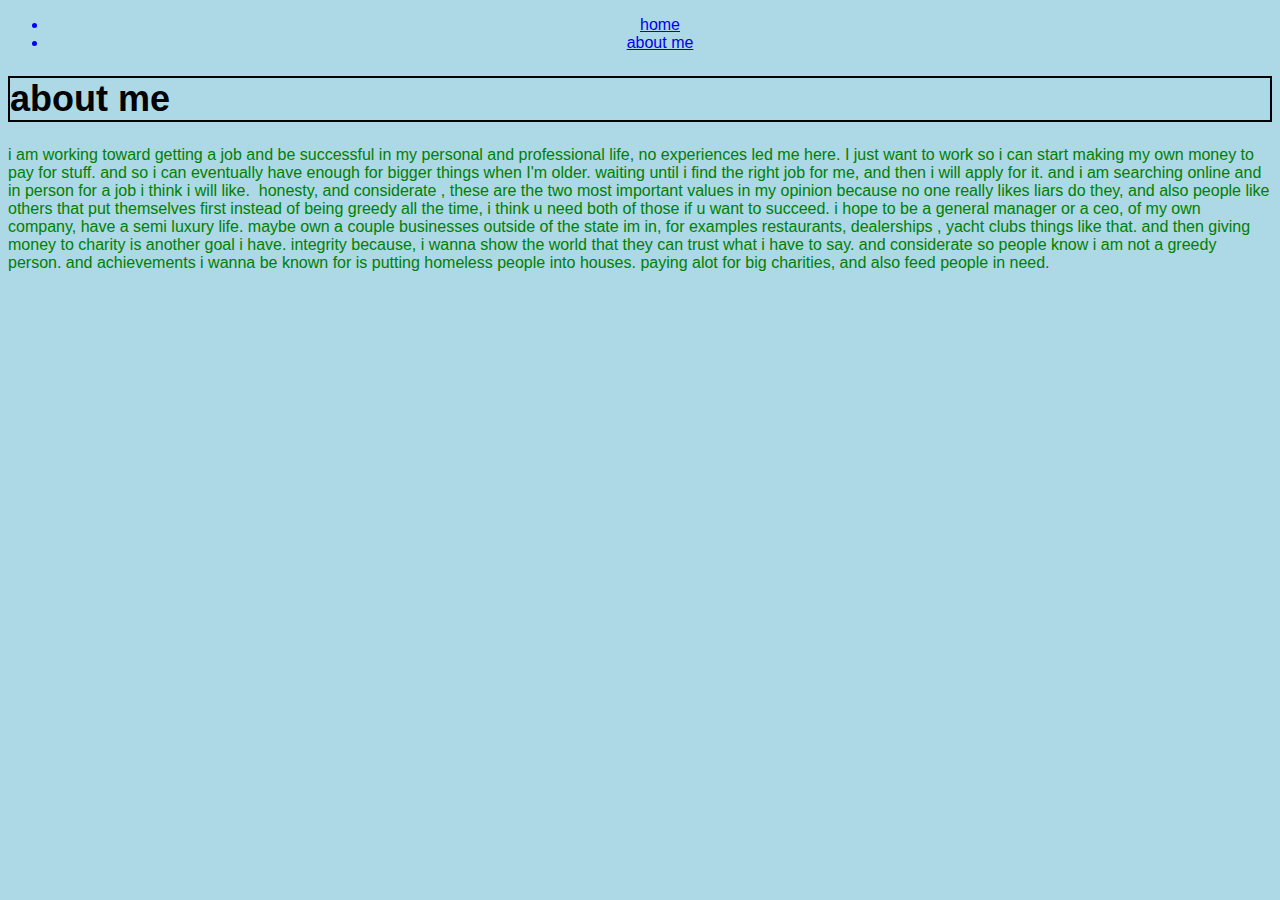
<file: aboutme.html>
<!DOCTYPE html>
<html>
  <head>  
  <link rel="stylesheet" href="./style.css" type="text/css">
    <title>about me</title>
  </head>
  <header>
    <nav>
      <Ul>
        <a href="./index.html"><li>home</li></a>
        <a href="./aboutme.html"><li>about me</li></a>
      </Ul>
    </nav>
  </header>
  <body>
    <h1>about me</h1>
    <p>i am working toward getting a job and be successful in my personal and professional life, no experiences led me here. I just want to work so i can start making my own money to pay for stuff. and so i can eventually have enough for bigger things when I'm older. waiting until i find the right job for me, and then i will apply for it. and i am searching online and in person for a job i think i will like.  honesty, and considerate , these are the two most important values in my opinion because no one really likes liars do they, and also people like others that put themselves first instead of being greedy all the time, i think u need both of those if u want to succeed. i hope to be a general manager or a ceo, of my own company, have a semi luxury life. maybe own a couple businesses outside of the state im in, for examples restaurants, dealerships , yacht clubs things like that. and then giving money to charity is another goal i have. integrity because, i wanna show the world that they can trust what i have to say. and considerate so people know i am not a greedy person. and achievements i wanna be known for is putting homeless people into houses. paying alot for big charities, and also feed people in need.</p>
  </body>
  <footer>
  </footer>
</html>
</file>
<file: style.css>
p {
  color: green;
  font-family: Helvetica;
}

h1 {
  border: 2.5px solid black;
  font-size: 36px;
}

header {
  text-align: center;
  margin-top: 5px;
}

body {
  background-color: lightblue;
  font-family: 'Oswald', sans-serif;
}

footer {
  margin-top: 50px;
  text-align: center;
}

ol {
  style="list-style-type:upper-roman";
  style="list-style-type:upper-roman";
}

ul {
  style="list-style-type:square";
  style="line-height:180%";
}
</file>
